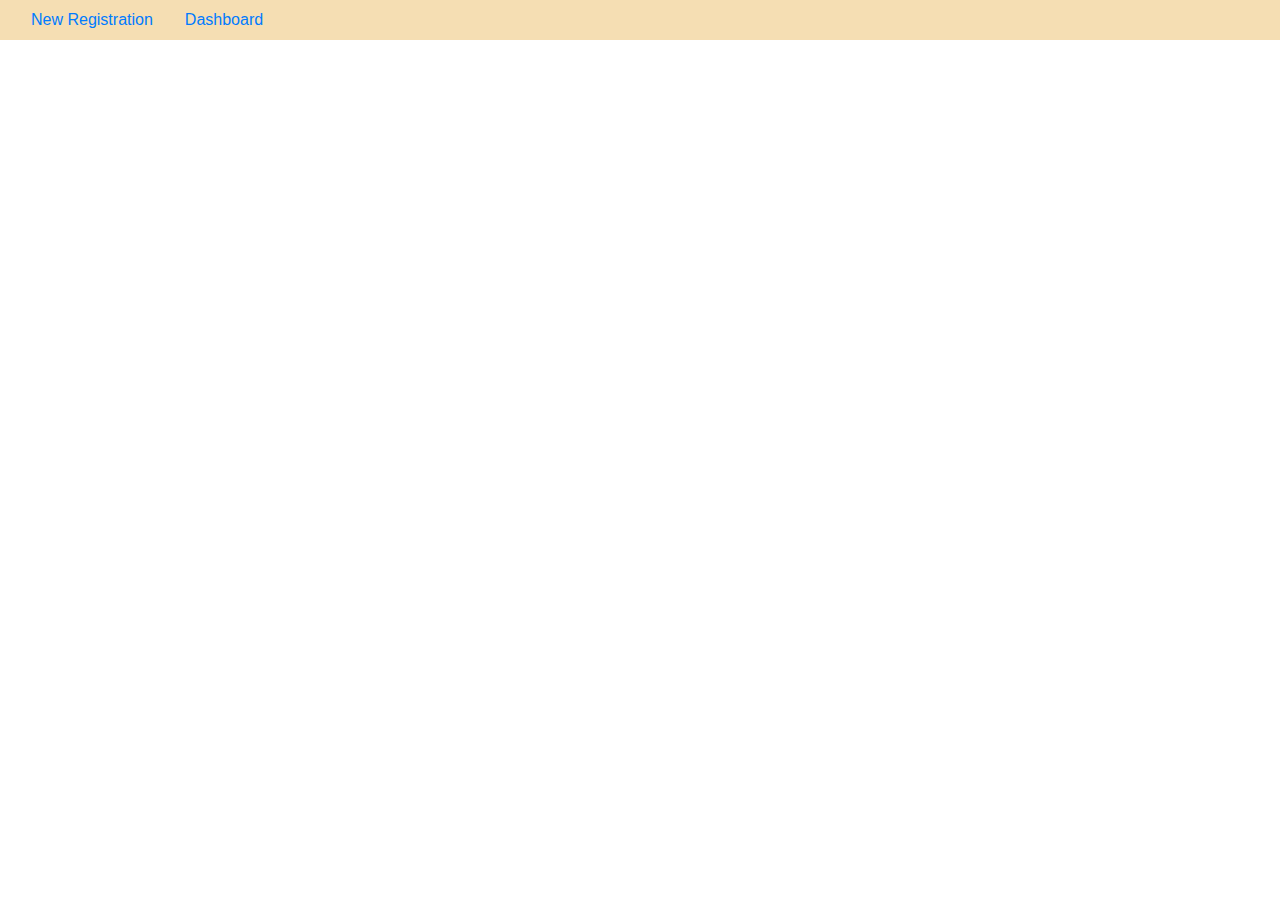
<file: other/index.html>
<!doctype html>
<html lang= "en">
    <head>
        <meta charset="utf-8">
        <meta name="viewport" content="width=device-width,initial-scale=1">
        <link rel="stylesheet" href="https://maxcdn.bootstrapcdn.com/bootstrap/4.1.0/css/bootstrap.min.css">
        <script src="https://ajax.googleapis.com/ajax/libs/jquery/3.3.1/jquery.min.js"></script>
        <script src="https://cdnjs.cloudflare.com/ajax/libs/popper.js/1.14.0/umd/popper.min.js"></script>
        <script src="https://maxcdn.bootstrapcdn.com/bootstrap/4.1.0/js/bootstrap.min.js"></script>
        <link rel="stylesheet" href="./app.css">
        <!-- <h3> Process </h3> -->
        <title>Process Application</title>
        </head>
        <body>
            <div class="container-fluid">
                 <ul class="nav">
                     <li class="nav-item">
                         <a class="nav-link" href="NewRegistration.html">New Registration</a>
                      </li>
                         
                 <li class="nav-item">
                       <a class="nav-link" href="#">Dashboard</a>
                 </li>
                         
                     </ul>
            </div>
            
            </body>
    </html>
</file>
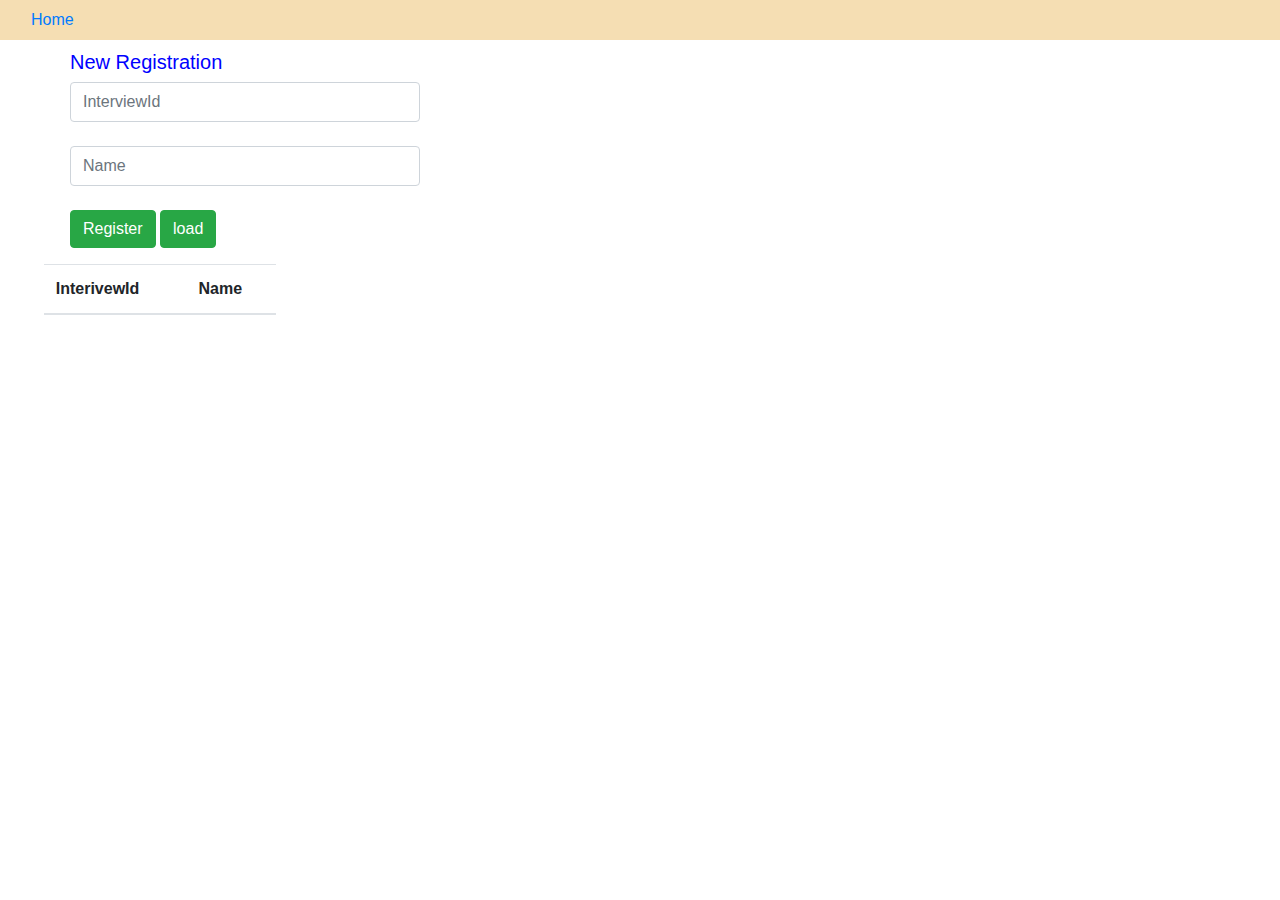
<file: other/NewRegistration.html>
<!doctype html>
<html lang="en">
    <head>
        
        <meta charset="utf-8" >
        <meta name="viewport" content ="width =device-width, initial-scale=1">
        <link rel="stylesheet" href="https://maxcdn.bootstrapcdn.com/bootstrap/4.1.0/css/bootstrap.min.css">
        <script src="https://ajax.googleapis.com/ajax/libs/jquery/3.3.1/jquery.min.js"></script>
        <script src="https://cdnjs.cloudflare.com/ajax/libs/popper.js/1.14.0/umd/popper.min.js"></script>
        <script src="https://maxcdn.bootstrapcdn.com/bootstrap/4.1.0/js/bootstrap.min.js"></script>    
        <link rel="stylesheet" href="./app.css">
        <script src="./app.js"></script>
    </head>
        <body>
                <div class="container-fluid">
                        <ul class="nav">
                            <li class="nav-item">
                                <a class="nav-link" href="index.html">Home</a>
                             </li>
                                
                        <!-- <li class="nav-item">
                              <a class="nav-link" href="#">Dashboard</a>
                        </li> -->
                                
                            </ul>
                   </div>
            <div class="container padding">
                
                <div class="form-group">
                 <h5 style="color:blue">New Registration</h5>
                <input type="text" name ="ivid" class="form-control textbox" placeholder="InterviewId" id="ivid"><br>
                        <input type="text" name="name" class="form-control textbox" placeholder="Name" id="name"><br>
                        <button type="button" class="btn btn-success" id="reg" onclick="reg();">Register</button>
                       
                        <button type="button" class="btn btn-success" onclick="load();">load</button>
                </div>
                 <div class="loader" id="ld" style="display:none;"></div>
                </div>
               <div class="row"> <center>
                    <div class="col-sm-9 tablewrapper">
                    <table class="table">
                        <thead>
                            <tr>
                             <th>InterivewId</th>
                            <th>Name</th> 
                            </tr>
                            </thead>
                            <tbody id="tdload">
                                </tbody>
                        </table>
                        </div>
                    </div>
                    </center>
            </body>
    </html>
</file>
<file: other/app.css>
.container-fluid{
    background:wheat;
}
.textbox{
    height: 40px;
    width:350px;
}
.padding{
    padding: 10px 0px 0px 0px;
}
.tablewrapper{
    overflow-y: auto;
    overflow-x: auto;
    height:250px;
    width:350px;
}
.loader {
    border: 16px solid #f3f3f3;
    border-radius: 50%;
    border-top: 16px solid #3498db;
    width: 120px;
    height: 120px;
    -webkit-animation: spin 2s linear infinite; /* Safari */
    animation: spin 2s linear infinite;
  }
  
  /* Safari */
  @-webkit-keyframes spin {
    0% { -webkit-transform: rotate(0deg); }
    100% { -webkit-transform: rotate(360deg); }
  }
  
  @keyframes spin {
    0% { transform: rotate(0deg); }
    100% { transform: rotate(360deg); }
  }
</file>
